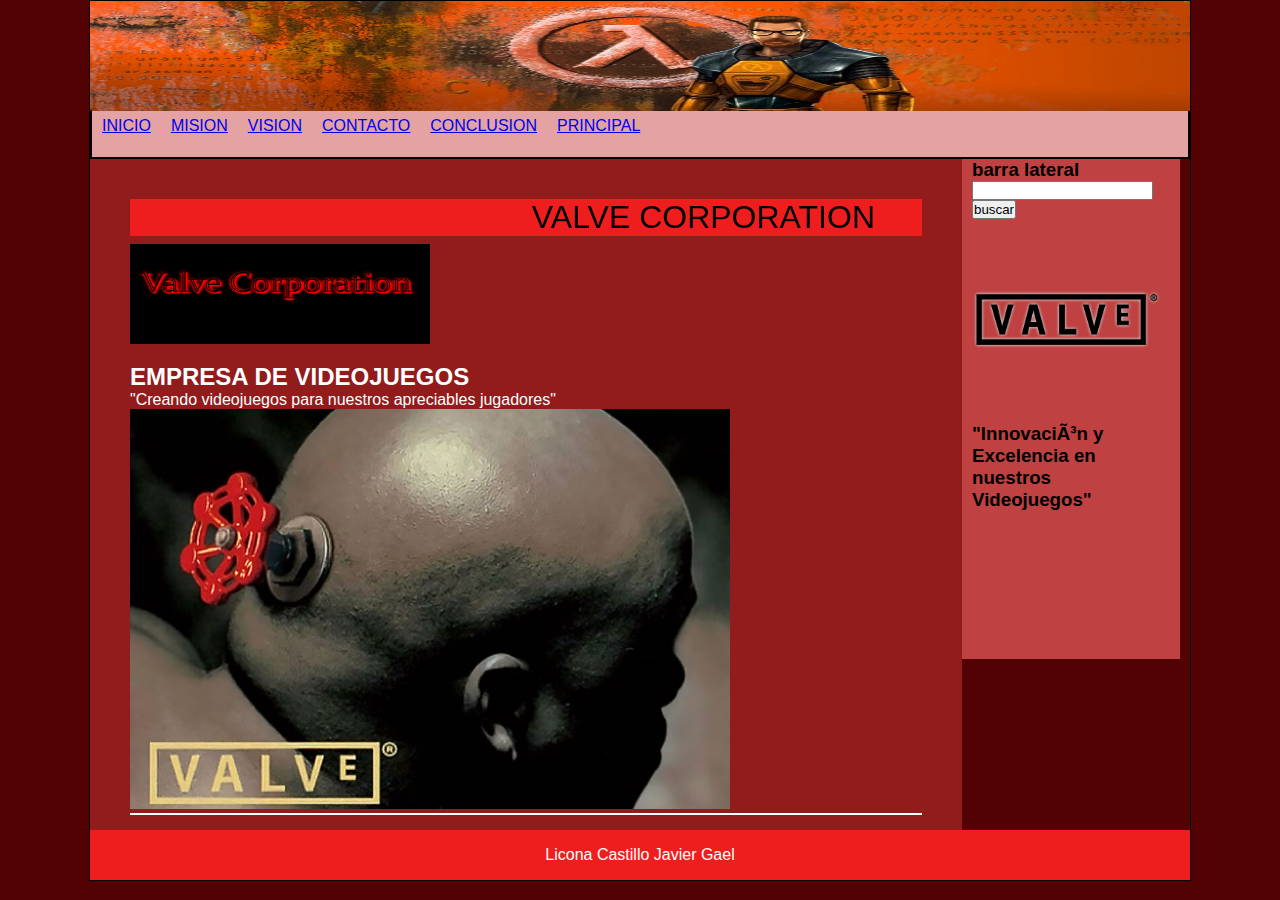
<file: index.html>
<!DOCTYPE html>
<html>
	<head>
	<meta charset="utf-5"/> 
  		<title> INICIO 2023</title>
  	<link rel="stylesheet" type="text/css" href="estilo.css">	
</head>
	<body>
		
	
		<div id= "contenedor">
 			 	<header>
                <img src="imagenes/banner.jpg"  Width="1100" Height="110">
				</header>



  				<NAV>
				<li>
					<a href="inicio2023.html">INICIO</a>
				</li>
   				<li>
   					<a href="mision.html">MISION</a>
   				</li>
    			<li>
    				<a href="vision.html">VISION</a>
    			</li>
    			<li>
    				<a href="contacto.html">CONTACTO</a>
    			</li>
    			<li>
    				<a href="conclusion.html">CONCLUSION</a>
    			</li>
          <li>
            <a href="fotos.html">PRINCIPAL</a>
          </li>
    			

  				</NAV>

          

  				<section id="contens">
            <font size=6 color =BLACK>
            <marquee BGCOLOR=#EE1E1E behavior="alternate"> VALVE CORPORATION
            </marquee>
          </font>
          <img src="imagenes/jaja.jpg" Width="300" Height="100">
  					<article class="articulo">
  						<h2> EMPRESA DE VIDEOJUEGOS
  						</h2>
  						<p> "Creando videojuegos para nuestros apreciables jugadores" </p>
              <img src="imagenes/1.jpg" Width="600" Height="400">
  					</article>

  					</section>

  				<aside>
  					<h3>barra lateral</h3>
  				    <form>

  				    
				       <input type="texto">
				       <input type="submit" value="buscar" />
              </form> 
              <div id="icono">
    <img src="imagenes/vv.png" Width="190" Height="200"/>
    <p><h3>"Innovación y Excelencia en nuestros Videojuegos"</h3></p>
</div>
  				</aside>

          <div class="clearfix"> </div>
  				
          <footer>
  				Licona Castillo Javier Gael
  				</footer>	

	</body>

</html>
</file>
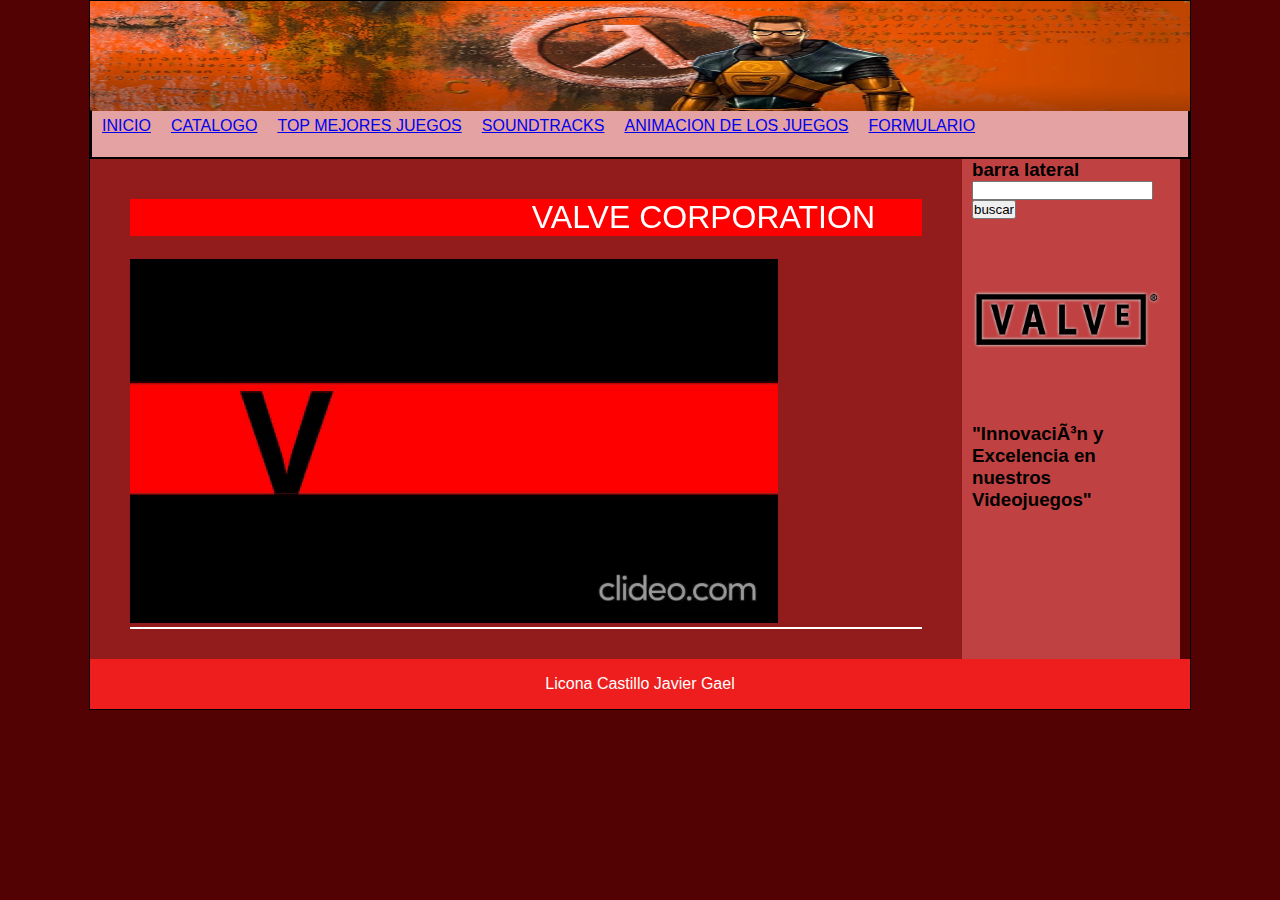
<file: animaciones.html>
<!DOCTYPE html>
<html>
	<head>
	<meta charset="utf-5"/> 
  		<title> animaciones 2023</title>
  	<link rel="stylesheet" type="text/css" href="estilo.css">	
</head>
	<body>
		
	
		<div id= "contenedor">
 			 	<header>
        <img src="imagenes/banner.jpg"  Width="1100" Height="110">
				</header>




  				<NAV>
				<li>
					<a href="index.html">INICIO</a>
				</li>
   				<li>
            <a href="fotos.html">CATALOGO</a>
          </li>
          <li>
            <a href="videos.html">TOP MEJORES JUEGOS</a>
          </li>
          <li>
            <a href="audios.html">SOUNDTRACKS</a>
          </li>
          <li>
            <a href="animaciones.html">ANIMACION DE LOS JUEGOS</a>
          </li> 
          <li>  
            <a href="musica.html">FORMULARIO</a>
          </li>

  				</NAV>

          

  				<section id="contens">
            <font size=6 color =#ffffff>
            <marquee BGCOLOR=red behavior="alternate"> VALVE CORPORATION
            </marquee>
          </font>
            <article class="articulo">
              <h2> 
              </h2>
              <P>
              <img src="animaciones/1.gif">
  					</article>
            

  					</section>

  				<aside>
  					<h3>barra lateral</h3>
  				    <form>

  				    
				       <input type="texto">
				       <input type="submit" value="buscar" />
              </form> 
              <div id="icono">
    <img src="imagenes/vv.png" Width="190" Height="200"/>
    <p><h3>"Innovación y Excelencia en nuestros Videojuegos"</h3></p>
</div>
  				</aside>

          <div class="clearfix"> </div>
  				
          <footer>
  					Licona Castillo Javier Gael
  				</footer>	

	</body>

</html>
</file>
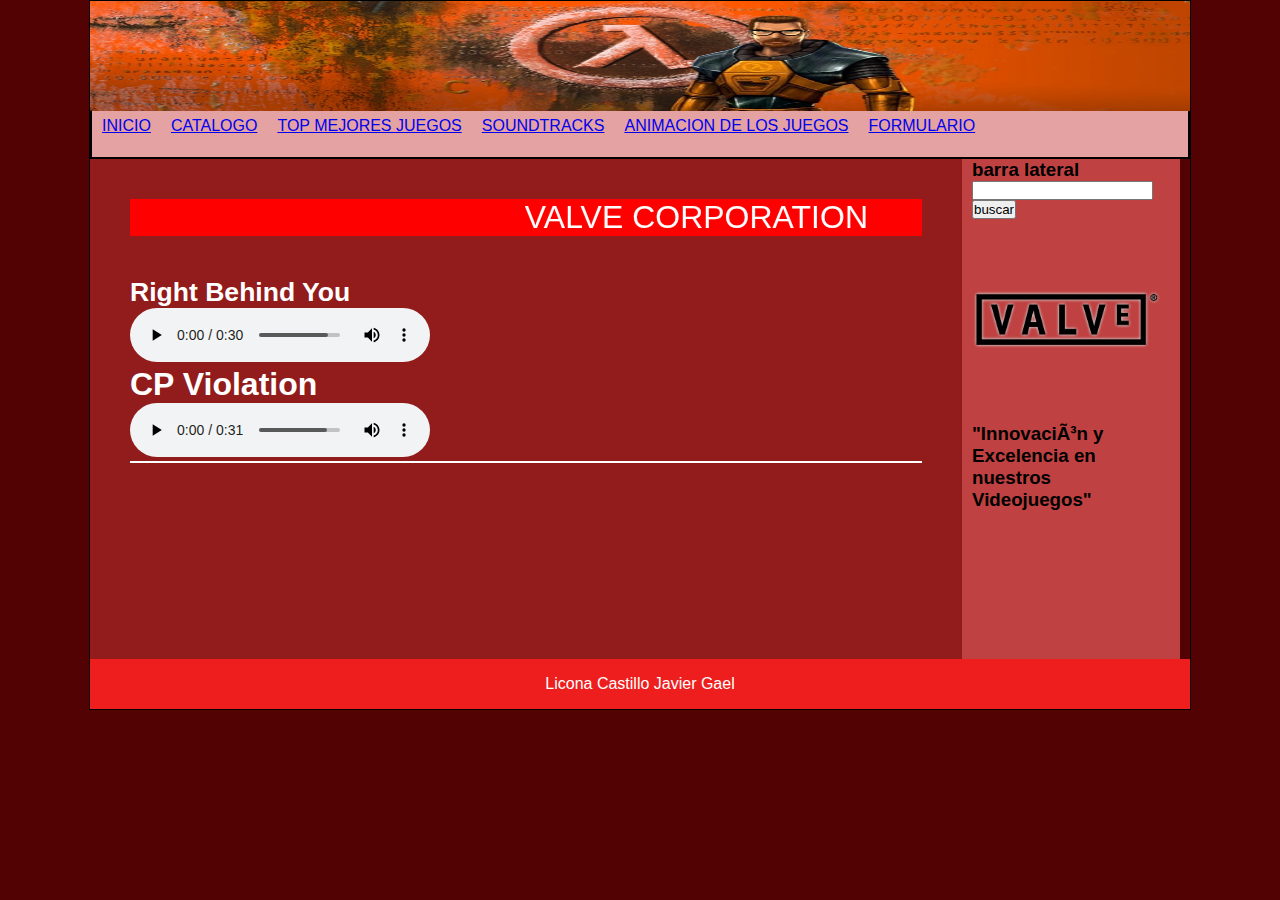
<file: audios.html>
<!DOCTYPE html>
<html>
	<head>
	<meta charset="utf-5"/> 
  		<title> audios 2023</title>
  	<link rel="stylesheet" type="text/css" href="estilo.css">	
</head>
	<body>
		
	
		<div id= "contenedor">
 			 	<header>
                <img src="imagenes/banner.jpg"  Width="1100" Height="110">
				</header>



  				<NAV>
				<li>
					<a href="index.html">INICIO</a>
				</li>
   				<li>
            <a href="fotos.html">CATALOGO</a>
          </li>
          <li>
            <a href="videos.html">TOP MEJORES JUEGOS</a>
          </li>
          <li>
            <a href="audios.html">SOUNDTRACKS</a>
          </li>
          <li>
            <a href="animaciones.html">ANIMACION DE LOS JUEGOS</a>
          </li> 
          <li>  
            <a href="musica.html">FORMULARIO</a>
          </li>

  				</NAV>

          

  				<section id="contens">
            <font size=6 color =#ffffff>
            <marquee BGCOLOR=red behavior="alternate">VALVE CORPORATION
            </marquee>
          </font>
  					<article class="articulo">
  						

              
<br>
<font size=6 color =#ffffff><H5><p>Right Behind You </p></H5></font>
<p><audio src="audios/1.mp3" controls="controls" type="audio/mpeg" preload="preload"><p>
</audio>
<font size=6 color =#ffffff><H5><p> CP Violation</p></H5></font>
<p><audio src="audios/2.mp3" controls="controls" type="audio/mpeg" preload="preload"><p>
</audio>
  					</section>

  				<aside>
  					<h3>barra lateral</h3>
  				    <form>

  				    
				       <input type="texto">
				       <input type="submit" value="buscar" />
              </form> 
              <div id="icono">
    <img src="imagenes/vv.png" Width="190" Height="200"/>
    <p><h3>"Innovación y Excelencia en nuestros Videojuegos"</h3></p>
</div>
  				</aside>

          <div class="clearfix"> </div>
  				
          <footer>
  					Licona Castillo Javier Gael
  				</footer>	

	</body>

</html>
</file>
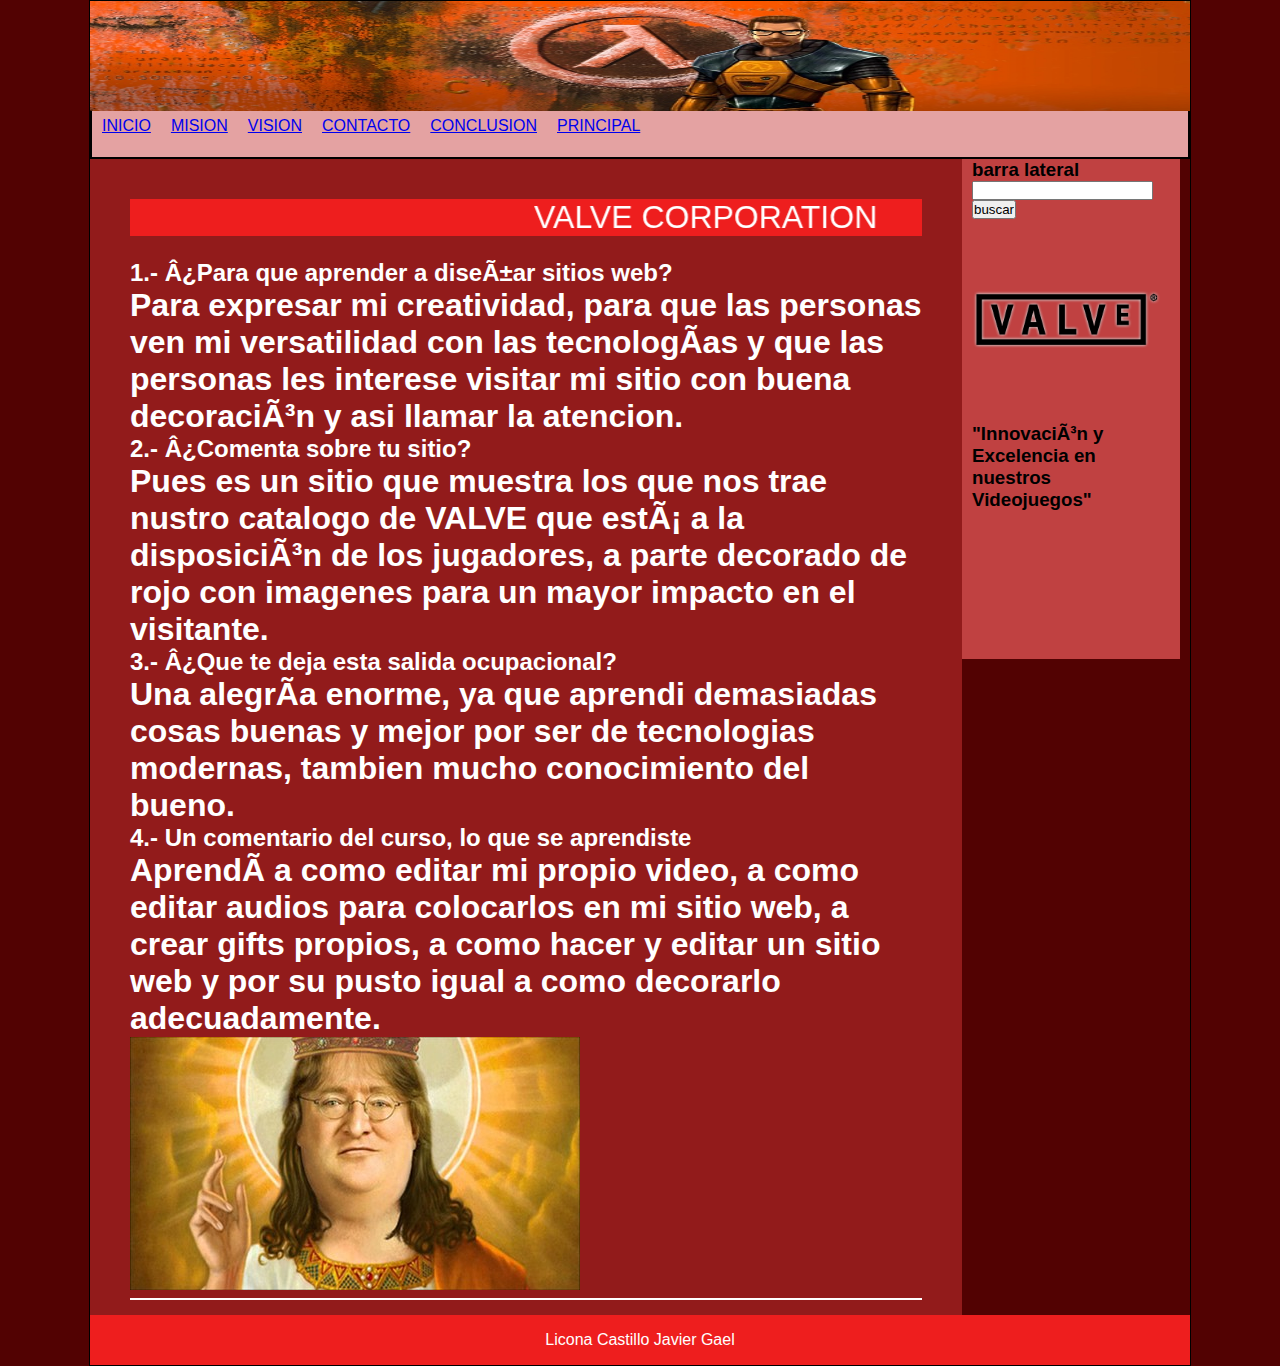
<file: conclusion.html>
<!DOCTYPE html>
<html>
	<head>
	<meta charset="utf-5"/> 
  		<title> audios 2023</title>
  	<link rel="stylesheet" type="text/css" href="estilo.css">	
</head>
	<body>
		
	
		<div id= "contenedor">
 			 	<header>
                <img src="imagenes/banner.jpg"  Width="1100" Height="110">
				</header>



  				<NAV>
				<li>
					<a href="index.html">INICIO</a>
				</li>
   				 <li>
            <a href="mision.html">MISION</a>
          </li>
          <li>
            <a href="vision.html">VISION</a>
          </li>
          <li>
            <a href="contacto.html">CONTACTO</a>
          </li>
          <li>
            <a href="conclusion.html">CONCLUSION</a>
          </li>
          <li>
            <a href="fotos.html">PRINCIPAL</a>
          </li>

  				</NAV>

          

  				<section id="contens">
            <font size=6 color =#ffffff>
            <marquee BGCOLOR=#EE1E1E behavior="alternate">VALVE CORPORATION
            </marquee>
          </font>
  					<article class="articulo">
  						

<h2>1.- ¿Para que aprender a diseñar sitios web?                                                       </h2>
<h1>Para expresar mi creatividad, para que las personas ven mi versatilidad con las tecnologías y que las personas les interese visitar mi sitio con buena decoración y asi llamar la atencion.     </h1>
<h2>2.- ¿Comenta sobre tu sitio?                                                                       </h2>
<h1>Pues es un sitio que muestra los que nos trae nustro catalogo de VALVE que está a la disposición de los jugadores, a parte decorado de rojo con imagenes para un mayor impacto en el visitante.                          </h1>
<h2>3.- ¿Que te deja esta salida ocupacional?                                                          </h2>
<h1> Una alegría enorme, ya que aprendi demasiadas cosas buenas y mejor por ser de tecnologias modernas, tambien mucho conocimiento del bueno. </h1>
<h2>4.- Un comentario del curso, lo que se aprendiste                                                  </h2>
<h1> Aprendí a como editar mi propio video, a como editar audios para colocarlos en mi sitio web, a crear gifts propios, a como hacer y editar un sitio web y por su pusto igual a como decorarlo adecuadamente.

<br>
<img src="imagenes/di.jpg"> 
</audio>
  					</section>

  				<aside>
  					<h3>barra lateral</h3>
  				    <form>

  				    
				       <input type="texto">
				       <input type="submit" value="buscar" />
              </form> 
              <div id="icono">
    <img src="imagenes/vv.png" Width="190" Height="200"/>
    <p><h3>"Innovación y Excelencia en nuestros Videojuegos"</h3></p>
</div>
  				</aside>

          <div class="clearfix"> </div>
  				
          <footer>
  					Licona Castillo Javier Gael
  				</footer>	

	</body>

</html>
</file>
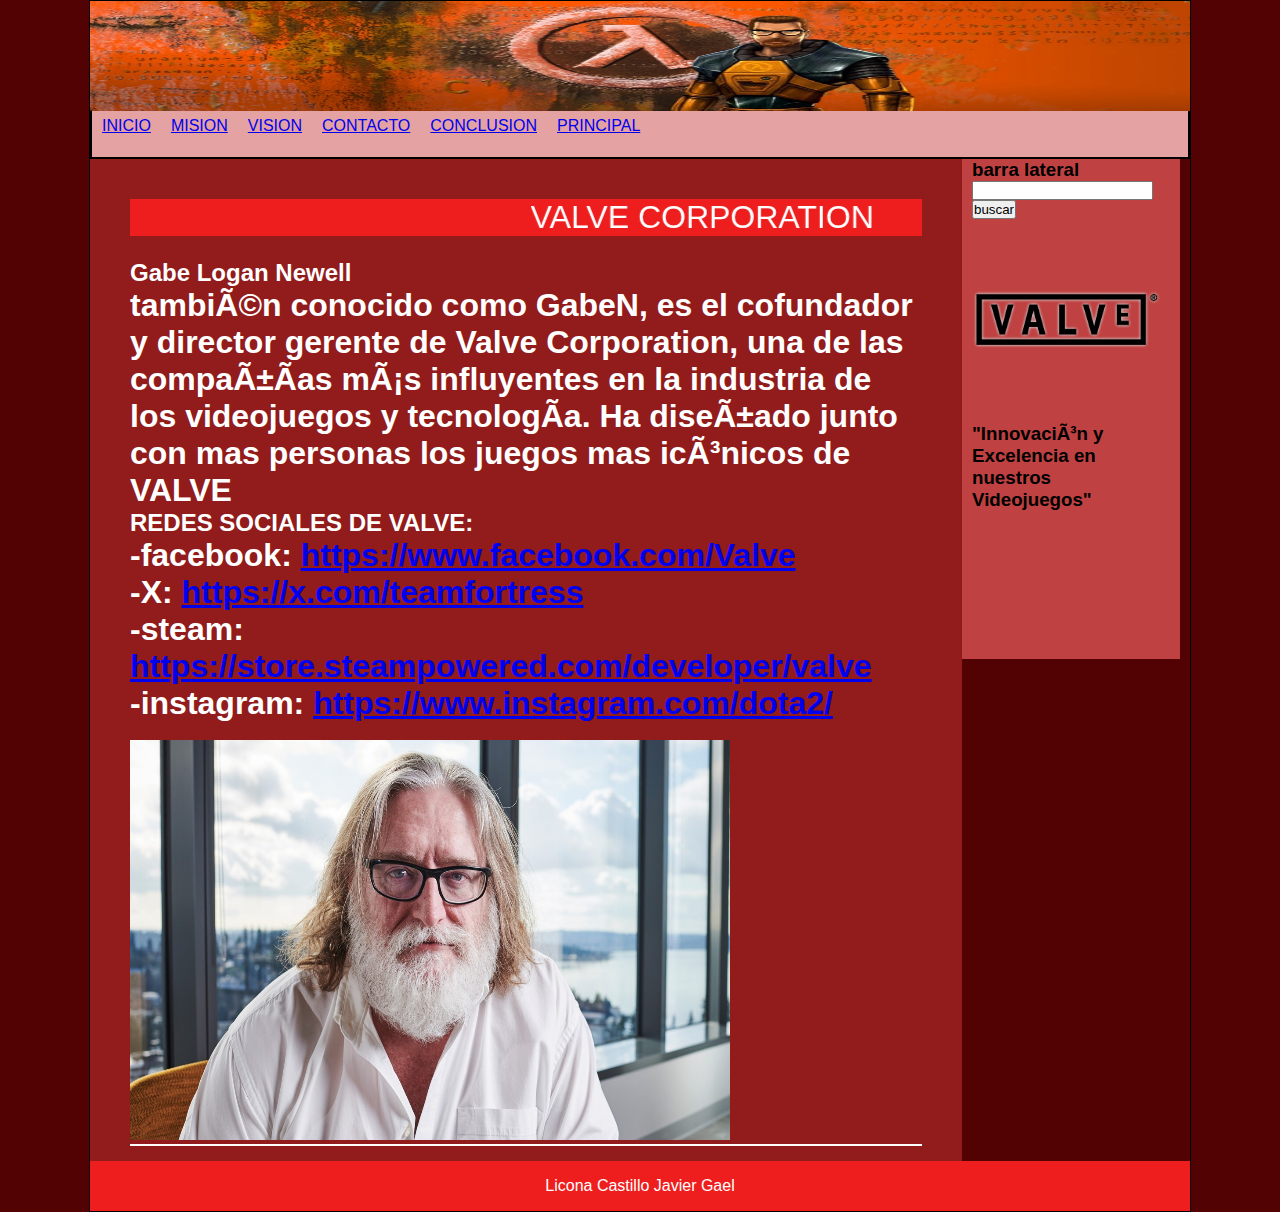
<file: contacto.html>
<!DOCTYPE html>
<html>
	<head>
	<meta charset="utf-5"/> 
  		<title> audios 2023</title>
  	<link rel="stylesheet" type="text/css" href="estilo.css">	
</head>
	<body>
		
	
		<div id= "contenedor">
 			 	<header>
                
        <img src="imagenes/banner.jpg"  Width="1100" Height="110">

				</header>



  				<NAV>
				<li>
					<a href="index.html">INICIO</a>
				</li>
   				 <li>
            <a href="mision.html">MISION</a>
          </li>
          <li>
            <a href="vision.html">VISION</a>
          </li>
          <li>
            <a href="contacto.html">CONTACTO</a>
          </li>
          <li>
            <a href="conclusion.html">CONCLUSION</a>
          </li>
<li>
            <a href="fotos.html">PRINCIPAL</a>
          </li>
  				</NAV>

          

  				<section id="contens">
            <font size=6 color =#ffffff>
            <marquee BGCOLOR=#EE1E1E behavior="alternate">VALVE CORPORATION
            </marquee>
          </font>
  					<article class="articulo">
  						

              <h2>Gabe Logan Newell</h2><h1> también conocido como GabeN, es el cofundador y director gerente de Valve Corporation, una de las compañías más influyentes en la industria de los videojuegos y tecnología. Ha diseñado junto con mas personas los juegos mas icónicos de VALVE</h1>


              <h2>REDES SOCIALES DE VALVE:</h2>
              <h1>
              <p>-facebook: <a href="https://www.facebook.com/Valve">https://www.facebook.com/Valve </a> </p>
               <p>-X: <a href="https://x.com/teamfortress">https://x.com/teamfortress </a></p>
               <p>-steam: <a href="https://store.steampowered.com/developer/valve">https://store.steampowered.com/developer/valve </a>
               </p>
               <p>-instagram: <a href="https://www.instagram.com/dota2/">https://www.instagram.com/dota2/ </a>
               </p>
              </h1>
<br>
<img src="imagenes/creador.jpeg"Width="600" Height="400"> 
</audio>
  					</section>

  				<aside>
  					<h3>barra lateral</h3>
  				    <form>

  				    
				       <input type="texto">
				       <input type="submit" value="buscar" />
              </form> 
              <div id="icono">
    <img src="imagenes/vv.png" Width="190" Height="200"/>
    <p><h3>"Innovación y Excelencia en nuestros Videojuegos"</h3></p>
</div>
  				</aside>

          <div class="clearfix"> </div>
  				
          <footer>
  					Licona Castillo Javier Gael
  				</footer>	

	</body>

</html>
</file>
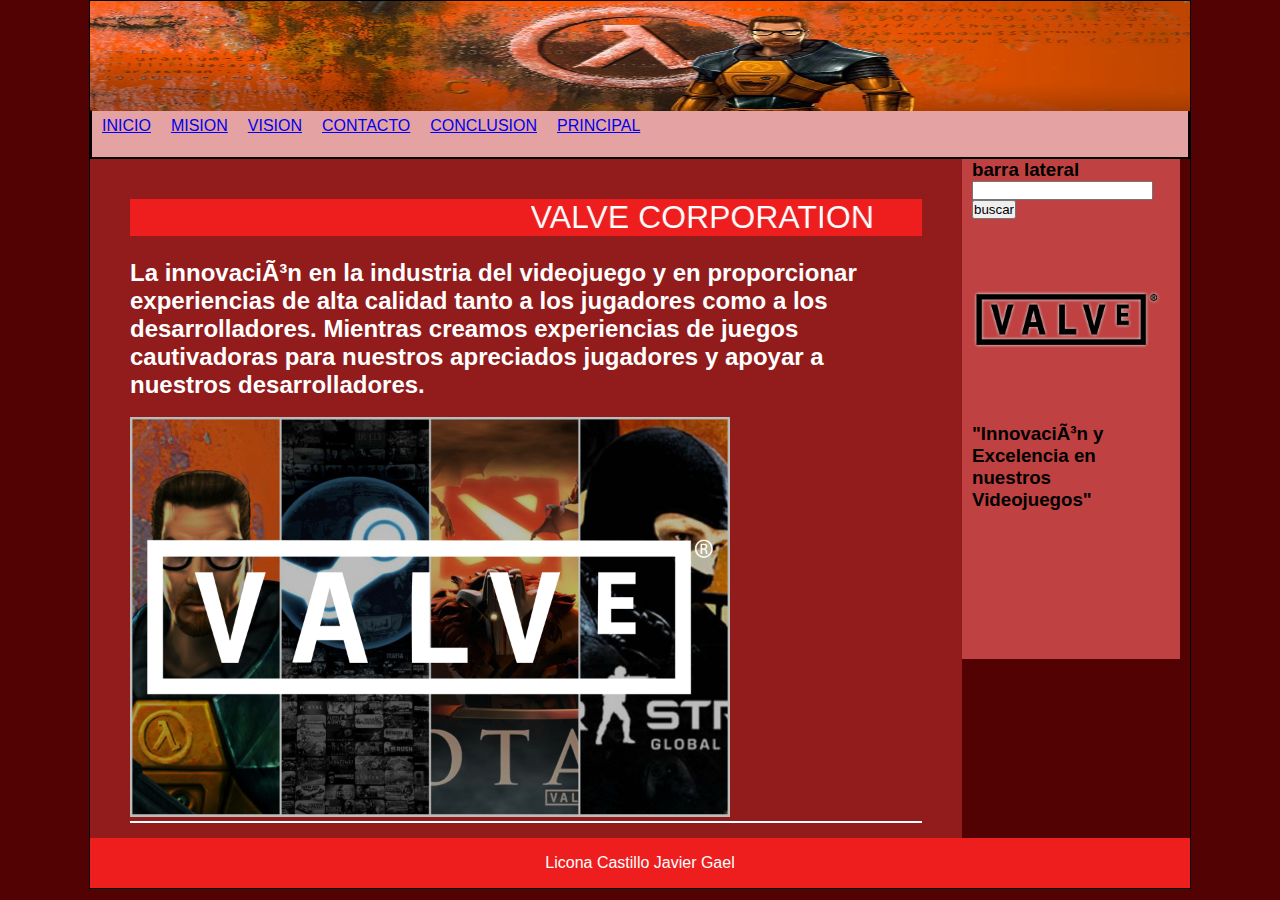
<file: mision.html>
<!DOCTYPE html>
<html>
	<head>
	<meta charset="utf-5"/> 
  		<title> audios 2023</title>
  	<link rel="stylesheet" type="text/css" href="estilo.css">	
</head>
	<body>
		
	
		<div id= "contenedor">
 			 	<header>
                <img src="imagenes/banner.jpg"  Width="1100" Height="110">
				</header>



  				<NAV>
				<li>
					<a href="index.html">INICIO</a>
				</li>
   				 <li>
            <a href="mision.html">MISION</a>
          </li>
          <li>
            <a href="vision.html">VISION</a>
          </li>
          <li>
            <a href="contacto.html">CONTACTO</a>
          </li>
          <li>
            <a href="conclusion.html">CONCLUSION</a>
          </li>
          <li>
            <a href="fotos.html">PRINCIPAL</a>
          </li>

  				</NAV>

          

  				<section id="contens">
            <font size=6 color =#ffffff>
            <marquee BGCOLOR=#EE1E1E behavior="alternate">VALVE CORPORATION
            </marquee>
          </font>
  					<article class="articulo">
  						
<p>
              <h2> La innovación en la industria del videojuego y en proporcionar experiencias de alta calidad tanto a los jugadores como a los desarrolladores. Mientras creamos experiencias de juegos cautivadoras para nuestros apreciados jugadores y apoyar a nuestros desarrolladores.    </h2>
              </p>
<br>
<img src="imagenes/a.png" Width="600" Height="400"> 
</audio>
  					</section>

  				<aside>
  					<h3>barra lateral</h3>
  				    <form>

  				    
				       <input type="texto">
				       <input type="submit" value="buscar" />
              </form> 
              <div id="icono">
    <img src="imagenes/vv.png" Width="190" Height="200"/>
    <p><h3>"Innovación y Excelencia en nuestros Videojuegos"</h3></p>
</div>
  				</aside>

          <div class="clearfix"> </div>
  				
          <footer>
  					Licona Castillo Javier Gael
  				</footer>	

	</body>

</html>
</file>
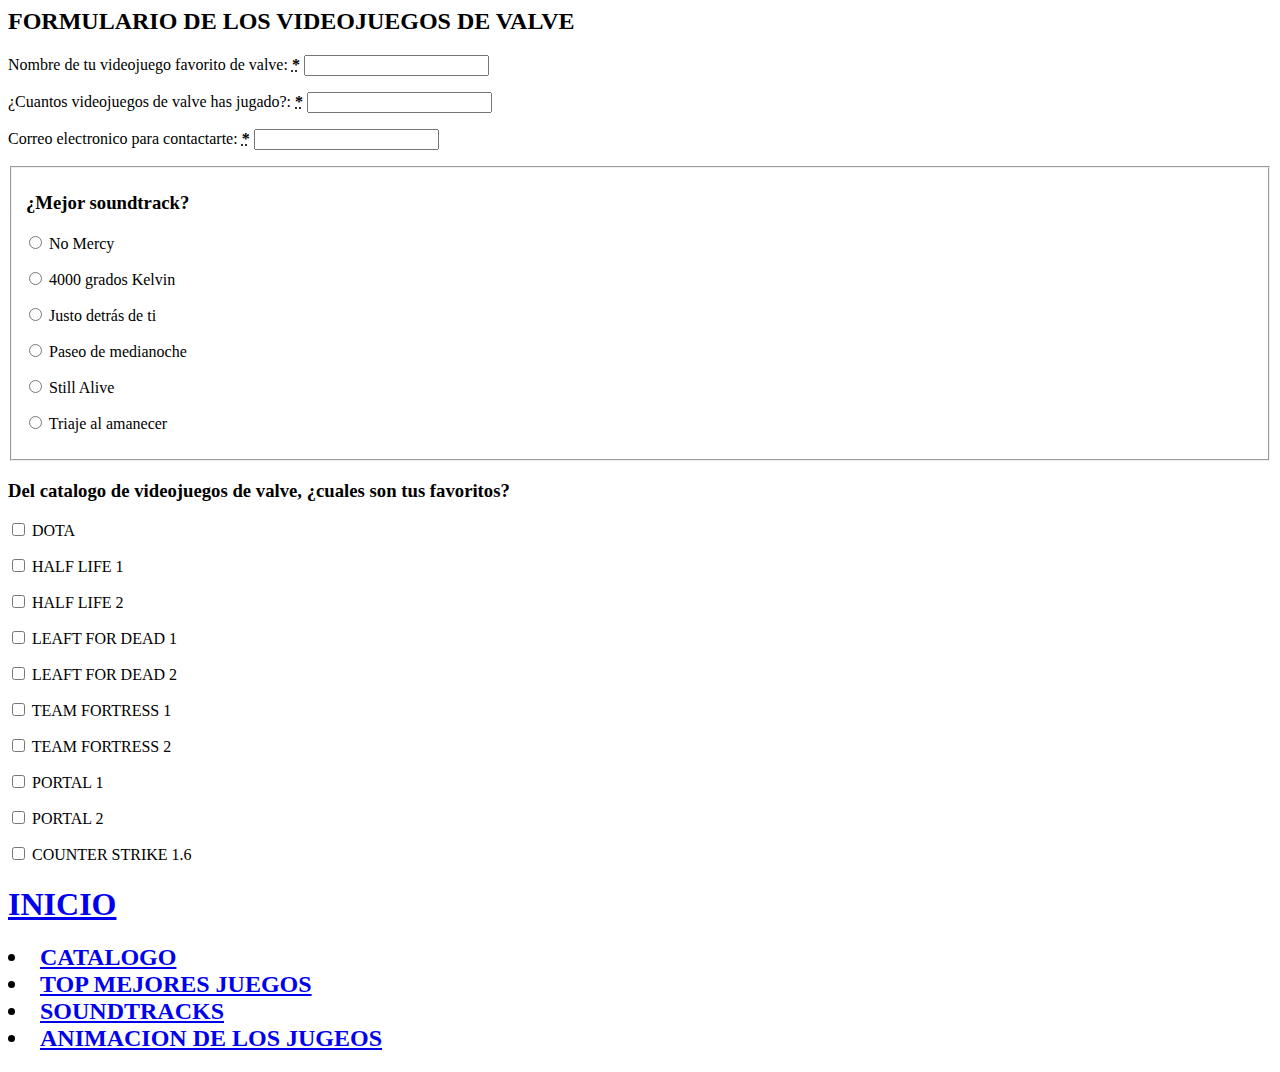
<file: musica.html>
<HTML>
	<HEAD>
		<TITLE>FORMULARIO DE VIDEOJUEGOS DE VALVE</TITLE>
	</HEAD>
	<BODY>
<section>
    <h2>FORMULARIO DE LOS VIDEOJUEGOS DE VALVE</h2>
    <p>
      <label for="name">
        <span>Nombre de tu videojuego favorito de valve:</span>
        <strong><abbr title="required">*</abbr></strong>
      </label>
      <input type="text" id="name" name="username">
    </p>
    <p>
      <label for="mail">
        <Span>¿Cuantos videojuegos de valve has jugado?:</ span>
        <strong><abbr title="required">*</abbr></strong>
      </label>
      <input type="email" id="mail" name="usermail">
    </p>
    <p>
      <label for="name">
        <span>Correo electronico para contactarte:</span>
        <strong><abbr title="required">*</abbr></strong>
      </label>
      <input type="text" id="name" name="username">
    </p>
    
</section>




<form>
  <fieldset>
    <h3><legend>¿Mejor soundtrack?</legend></h3>
    <p>
      <input type="radio" name="size" id="size_1" value="small">
      <label for="size_1">No Mercy</label>
    </p>
    <p>
      <input type="radio" name="size" id="size_1" value="small">
      <label for="size_1">4000 grados Kelvin</label>
    </p><p>
      <input type="radio" name="size" id="size_1" value="small">
      <label for="size_1">Justo detrás de ti</label>
    </p>
    <p>
      <input type="radio" name="size" id="size_2" value="medium">
      <label for="size_2">Paseo de medianoche</label>
    </p>
    <p>
      <input type="radio" name="size" id="size_3" value="large">
      <label for="size_3">Still Alive</label>
      <p>
      <input type="radio" name="size" id="size_1" value="small">
      <label for="size_1">Triaje al amanecer</label>
    </p>
    </p>
  </fieldset>
</form>

<form>
  <p>
    <h3> <label for="taste_1">Del catalogo de videojuegos de valve, ¿cuales son tus favoritos?</label></h3>
  </p>
  <p>
    <input type="checkbox" id="taste_2" name="taste_banana" value="banana">
    <label for="taste_2">DOTA</label>
  </p>
  <p>
    <input type="checkbox" id="taste_2" name="taste_banana" value="banana">
    <label for="taste_2">HALF LIFE 1</label>
  </p>
  <p>
    <input type="checkbox" id="taste_2" name="taste_banana" value="banana">
    <label for="taste_2">HALF LIFE 2</label>
  </p>
<p>
    <input type="checkbox" id="taste_2" name="taste_banana" value="banana">
    <label for="taste_2">LEAFT FOR DEAD 1</label>
  </p>
  <p>
    <input type="checkbox" id="taste_2" name="taste_banana" value="banana">
    <label for="taste_2">LEAFT FOR DEAD 2</label>
  </p>
<p>
    <input type="checkbox" id="taste_2" name="taste_banana" value="banana">
    <label for="taste_2">TEAM FORTRESS 1</label>
  </p>
  <p>
    <input type="checkbox" id="taste_2" name="taste_banana" value="banana">
    <label for="taste_2">TEAM FORTRESS 2</label>
  </p>
<p>
    <input type="checkbox" id="taste_2" name="taste_banana" value="banana">
    <label for="taste_2">PORTAL 1</label>
  </p>
<p>
    <input type="checkbox" id="taste_2" name="taste_banana" value="banana">
    <label for="taste_2">PORTAL 2</label>
  </p>
  <p>
    <input type="checkbox" id="taste_2" name="taste_banana" value="banana">
    <label for="taste_2">COUNTER STRIKE 1.6</label>
  </p>
</fORM>
</p>
</BODY>
</HTML>
 <h1> <a href="index.html">INICIO</a> </h1>
  <h2><li>
  <a href="fotos.html">CATALOGO</a>
 </li>
   <li>
    <a href="videos.html">TOP MEJORES JUEGOS</a>
    </li>
    <li>
      <a href="audios.html">SOUNDTRACKS</a>
    </li>
          <li>
            <a href="animaciones.html">ANIMACION DE LOS JUGEOS</a>
          </li> 
           </h2>
</file>
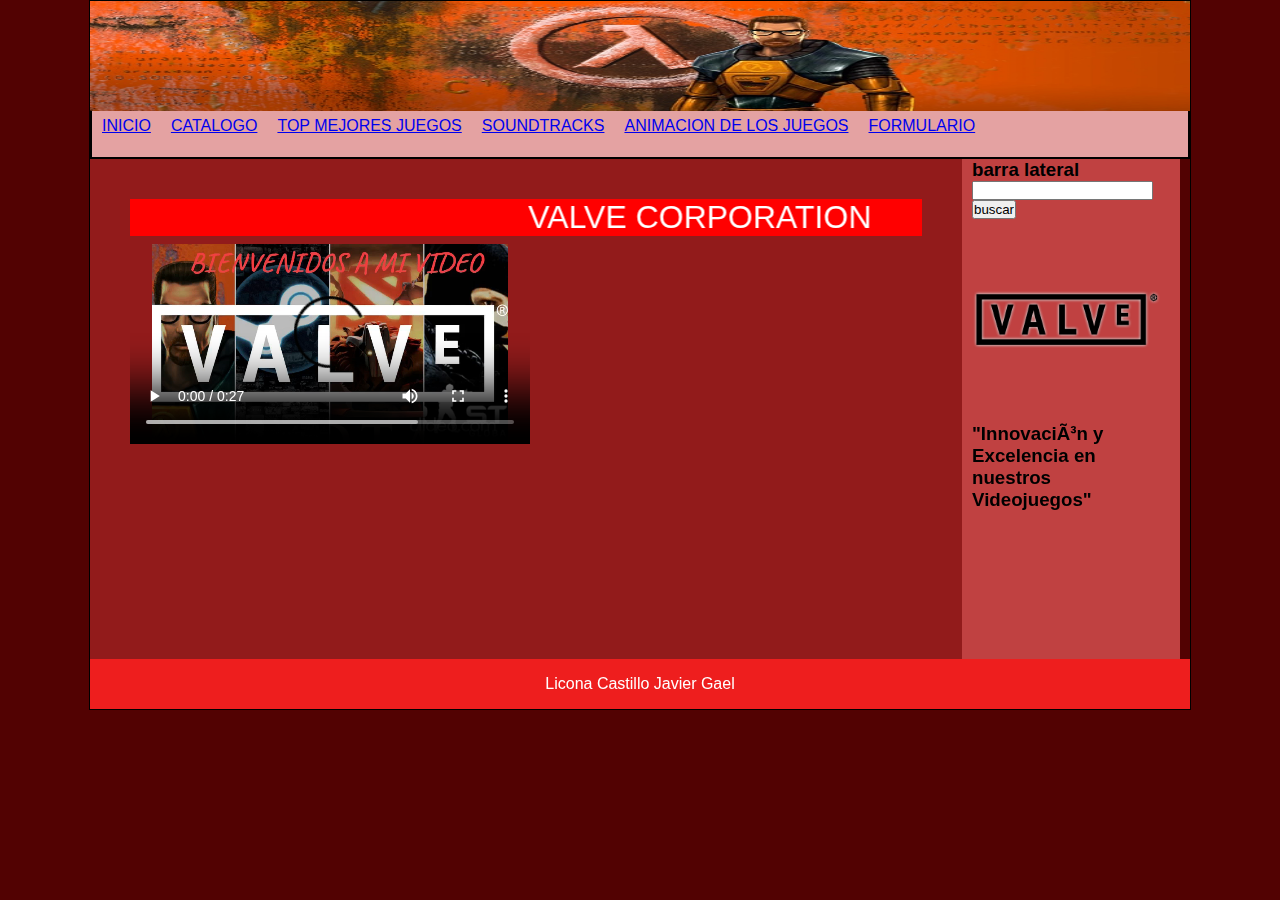
<file: videos.html>
<!DOCTYPE html>
<html>
	<head>
	<meta charset="utf-5"/> 
  		<title> videos 2023</title>
  	<link rel="stylesheet" type="text/css" href="estilo.css">	
</head>
	<body>
		
	
		<div id= "contenedor">
 			 	<header>
                <img src="imagenes/banner.jpg"  Width="1100" Height="110">
				</header>



  				<NAV>
				<li>
					<a href="index.html">INICIO</a>
				</li>
   				<li>
   					<a href="fotos.html">CATALOGO</a>
   				</li>
    			<li>
    				<a href="videos.html">TOP MEJORES JUEGOS</a>
    			</li>
    			<li>
    				<a href="audios.html">SOUNDTRACKS</a>
    			</li>
    			<li>
    				<a href="animaciones.html">ANIMACION DE LOS JUEGOS</a>
    			</li>	
    			<li>	
    			  <a href="musica.html">FORMULARIO</a>
    			</li>

  				</NAV>

          

  				<section id="contens">
            <font size=6 color =#ffffff>
            <marquee BGCOLOR=red behavior="alternate"> VALVE CORPORATION
            </marquee>
          </font>
  					
            <br>
<video  controls src="videos/1.mp4" 
width="400" height="200">

  					</section>

  				<aside>
  					<h3>barra lateral</h3>
  				    <form>

  				    
				       <input type="texto">
				       <input type="submit" value="buscar" />
              </form> 
              <div id="icono">
    <img src="imagenes/vv.png" Width="190" Height="200"/>
    <p><h3>"Innovación y Excelencia en nuestros Videojuegos"</h3></p>
</div>
  				</aside>

          <div class="clearfix"> </div>
  				
          <footer>
  					 Licona Castillo Javier Gael
  				</footer>	

	</body>

</html>
</file>
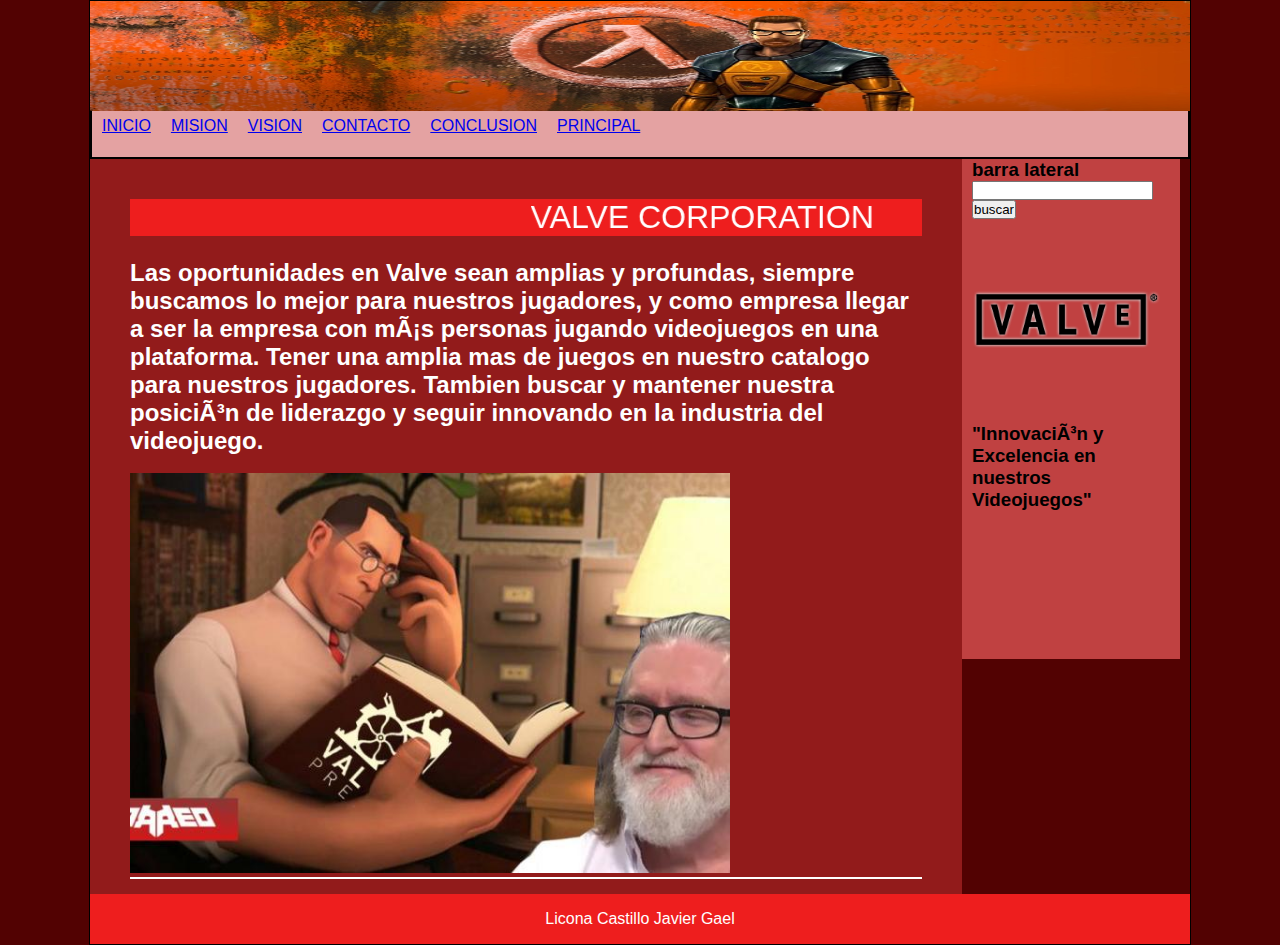
<file: vision.html>
<!DOCTYPE html>
<html>
	<head>
	<meta charset="utf-5"/> 
  		<title> audios 2023</title>
  	<link rel="stylesheet" type="text/css" href="estilo.css">	
</head>
	<body>
		
	
		<div id= "contenedor">
 			 	<header>
                <img src="imagenes/banner.jpg"  Width="1100" Height="110">
				</header>



  				<NAV>
				<li>
					<a href="index.html">INICIO</a>
				</li>
   				<li>
            <a href="mision.html">MISION</a>
          </li>
          <li>
            <a href="vision.html">VISION</a>
          </li>
          <li>
            <a href="contacto.html">CONTACTO</a>
          </li>
          <li>
            <a href="conclusion.html">CONCLUSION</a>
          </li>
    			<li>
            <a href="fotos.html">PRINCIPAL</a>
          </li>
  				</NAV>

          

  				<section id="contens">
            <font size=6 color =#ffffff>
            <marquee BGCOLOR=#EE1E1E behavior="alternate">VALVE CORPORATION
            </marquee>
          </font>
  					<article class="articulo">
  						
<p>
              <h2> Las oportunidades en Valve sean amplias y profundas, siempre buscamos lo mejor para nuestros jugadores, y como empresa llegar a ser la empresa con más personas jugando videojuegos en una plataforma. Tener una amplia mas de juegos en nuestro catalogo para nuestros jugadores. Tambien buscar y mantener nuestra posición de liderazgo y seguir innovando en la industria del videojuego. </h2> 
              </p>
<br>
<img src="imagenes/b.jpeg" Width="600" Height="400"> 
</audio>
  					</section>

  				<aside>
  					<h3>barra lateral</h3>
  				    <form>

  				    
				       <input type="texto">
				       <input type="submit" value="buscar" />
              </form> 
              <div id="icono">
    <img src="imagenes/vv.png" Width="190" Height="200"/>
    <p><h3>"Innovación y Excelencia en nuestros Videojuegos"</h3></p>
</div>
  				</aside>

          <div class="clearfix"> </div>
  				
          <footer>
  					Licona Castillo Javier Gael
  				</footer>	

	</body>

</html>
</file>
<file: estilo.css>
*{
	 	margin: 0px;
	 	padding: 0px;
	 }
	 body {
  	 	    background: #520202;
  	 	    font-family: arial, Helvetica, sans-serif;
  	 	 	 }
    #contenedor {
    	width: 1100px;
    	margin: 0px auto;
    	border: 1px solid black;
       }
	header {
    	background: #ED5B5B;
    	height: 100px;
    	width: 1100px; 
    	margin: 0px;
    	text-align: center;
    	line-height: 100px;
    	color: black;
    	border-bottom: 4px solid black;     
    }

    nav{
    	background: #E4A2A2;
    	height: 50px;
    	border: 2px solid black
    }

    nav  li{
    	float: left;
    	list-style: none;
    	margin: 10px;
     }

     .clearfix{
     	clear: both;
     }
     #contens{
     	float: left;
     	clear: both;
     	width: 72%;
     	min-height: 460px;
     	background: #921B1B;
     	padding-left: 40px;
     	padding-right: 40px;
     	padding-top: 40px;

     }
    article{
    	color: white;
    	margin-top: 15px;
    	margin-bottom: 15px;
    	border-bottom:2px solid white; 
    }


     aside{
     	float: left;
     	width: 18%;
     	min-height: 500px;
     	background: #C04141;
     	padding-left: 10px;
     	padding-right: 10px;
     }
     
      footer{
      	background: #EE1E1E;
      	color: white;
      	text-align: center;
      	height: 50px;
      	line-height: 50px;
      }
</file>
